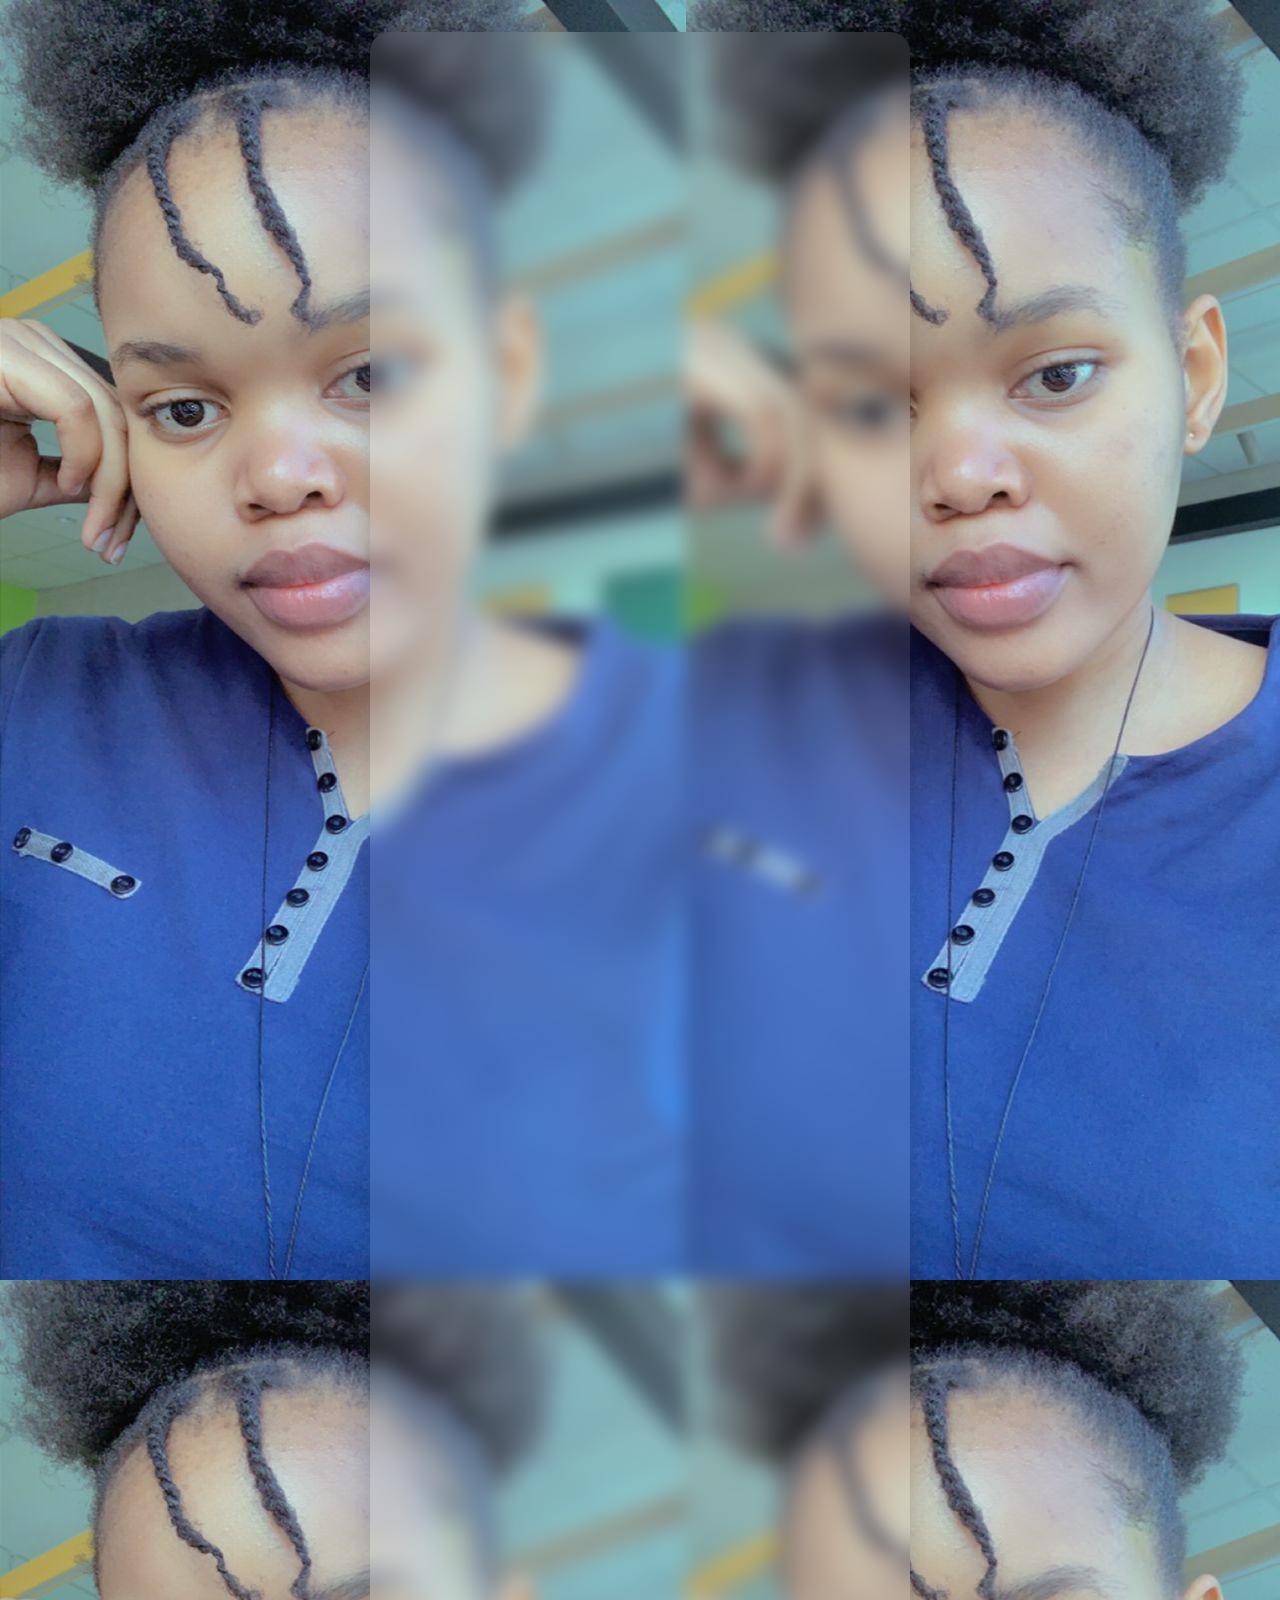
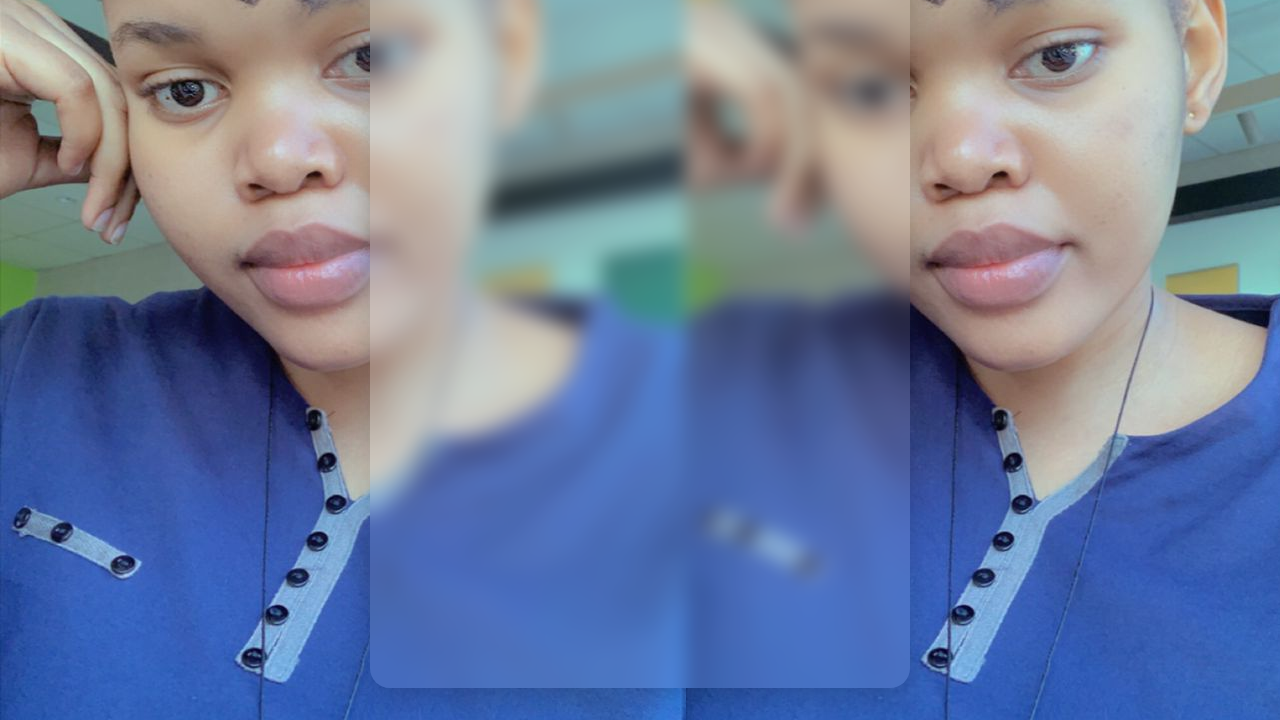
<file: index.html>
<!DOCTYPE html>
<html lang="en">

<head>
    <meta charset="UTF-8">
    <meta name="viewport" content="width=device-width, initial-scale=1.0">
    <title>Just For You</title>
    <link rel="stylesheet" href="style.css">
    <script defer src="script.js"></script>
</head>

<body>

    <div class="container">
        <section class="fade-in">
            <h1>Hey, Jenny</h1>
            <p>This is something I wanted to share with you.</p>
            <p>There's no obligation for you to do anything. I just think you're important enough to at least understand
                what’s on my mind.</p>
        </section>

        <section class="fade-in">
            <h2>Our Story</h2>
            <p>Four years ago, we met, and I really liked you. You accepted me, and we had something special...</p>


            <section class="fade-in">
                <h2>What Happened</h2>
                <p>Life took us in different directions. I had to move, and my health made it hard to travel.</p>
                <p>I have to admit that I wasn't able to accomplish the goal of bringing you to Dom. Maybe I failed
                    because I didn't fully embrace the present moment, and if I had, it could have been something truly
                    special.</p>
                <p>I was, and still am, stuck in a cycle of disbelief about my life situation, and I let that affect our
                    relationship. I know I could have done better.</p>
            </section>
        </section>

        <section class="fade-in">
            <h2>How I Feel Now</h2>
            <p>Seeing you again reminded me of how much I still care. I don’t know what this means for us, but I wanted
                you to know.</p>
            <p>I’m going to be completely honest with you. I was so determined to achieve great things in life, and
                ending up like this has really broken me. It’s affected my self-esteem and shattered the big hopes I had
                for the future. I may act strong and smile, but this is me being fully open with you. Getting to know
                you made me realize just how incredibly special you are, and that’s created uncertainty about our
                future. I’m afraid I’m not enough for you because, honestly, I don’t feel like I’m enough for myself.
                Maybe if some miracle happens and I recover, I’d be more comfortable, but I want you to know that I’ve
                always been skeptical about marriage and kids😂. But after getting to know you, I’d be willing to change
                my perspective because you’re that amazing.

                I don’t know what you think about all of this. Maybe you’ve moved on, and I wouldn’t blame you for that.
                The life I imagined hasn’t happened, and it is what it is. </p>
            <p>But despite all the struggles I’ve faced, I’m
                really grateful to have known you. You’ve inspired me in so many ways—I’ve done things because of you.
                Just thinking of you has motivated me to learn, work, and push forward. I could go on all day talking
                about you, but just know that you’re the best thing that ever happened to me. I swear, I’ll always
                cherish the wonderful moments we shared.</p>
            <p>In physics, we believe in the concept of a multiverse, where everything that can happen is happening.
                Understanding this brings me comfort, knowing that somewhere out there, we're together, and everything
                is perfect, just as we’ve always dreamed.

            </p>
            <p>I am sorry for letting you down, Love you. ♥</p>
        </section>

        <section class="fade-in">
            <h2>Thank You</h2>
            <p>No expectations, no pressure. Just my truth. Thank you for being a part of my life.</p>
            <button id="play-button" class="play-button">Play Audio</button>
        </section>

        <audio id="bg-audio" playsinline>
            <source src="audio.mp3" type="audio/mpeg">
        </audio>

       

    </div>

</body>

</html>
</file>
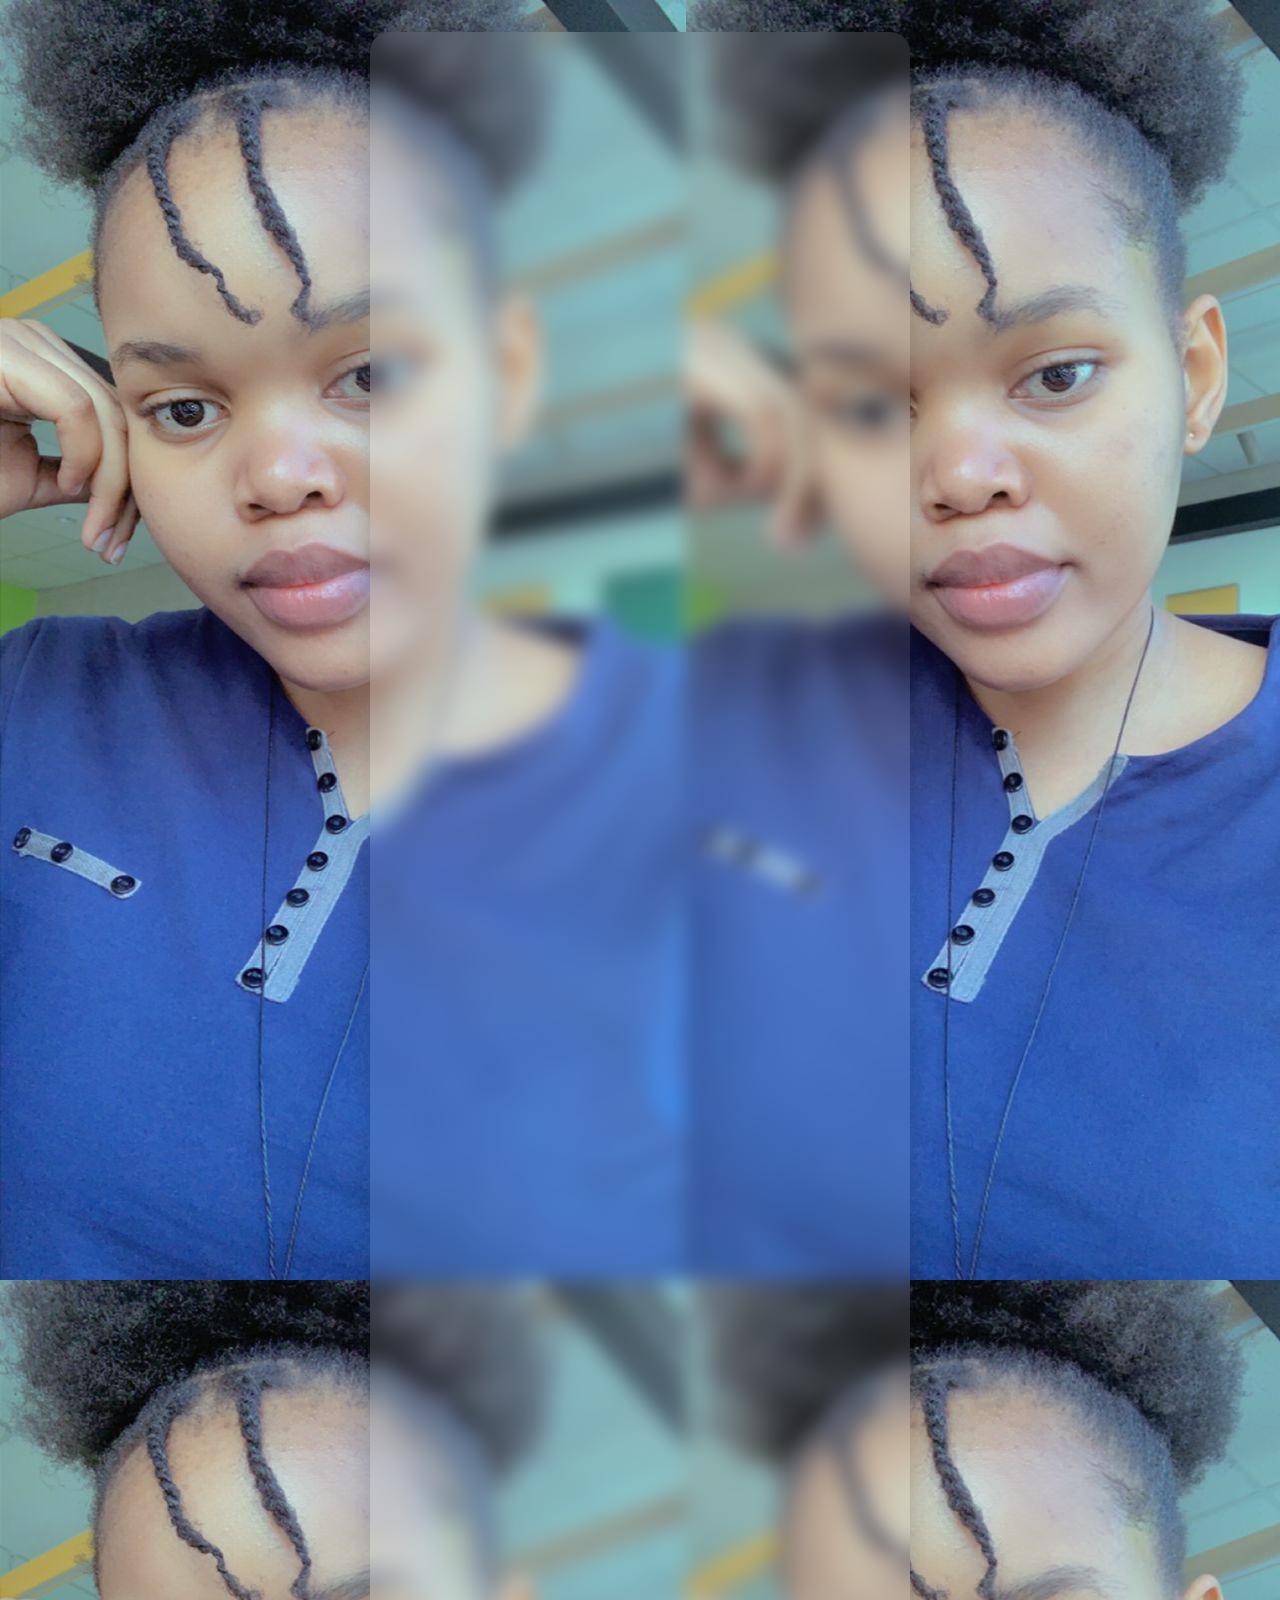
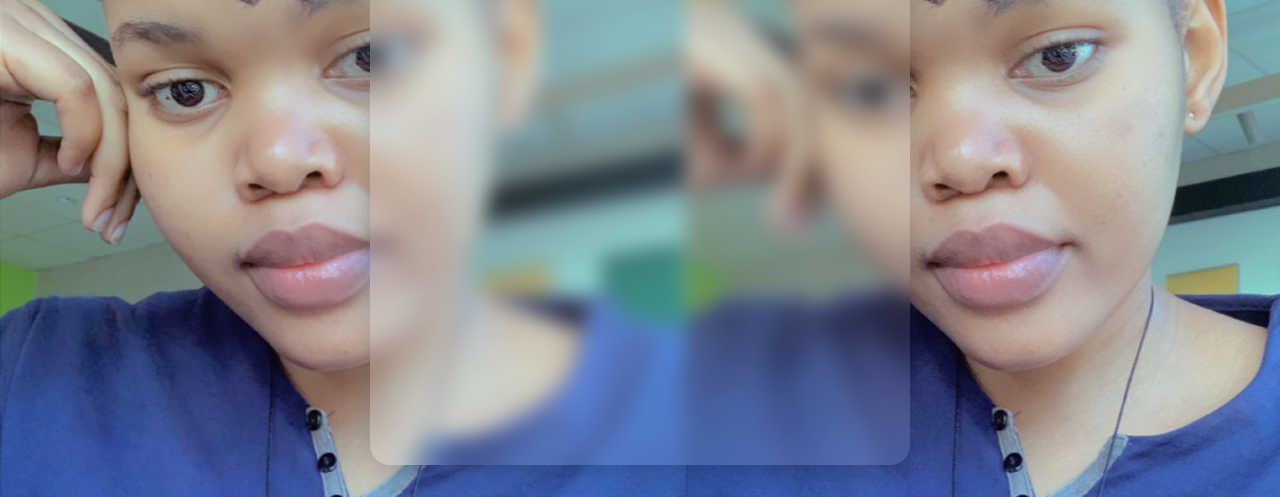
<file: índex.html>
<!DOCTYPE html>
<html lang="en">

<head>
    <meta charset="UTF-8">
    <meta name="viewport" content="width=device-width, initial-scale=1.0">
    <title>Just For You</title>
    <link rel="stylesheet" href="style.css">
    <script defer src="script.js"></script>
</head>

<body>

    <div class="container">
        <section class="fade-in">
            <h1>Hey, Jenny</h1>
            <p>This is something I wanted to share with you.</p>
            <p>There's no obligation for you to do anything. I just think you're important enough to at least understand
                what’s on my mind.</p>
        </section>

        <section class="fade-in">
            <h2>Our Story</h2>
            <p>Four years ago, we met, and I really liked you. You accepted me, and we had something special...</p>


            <section class="fade-in">
                <h2>What Happened</h2>
                <p>Life took us in different directions. I had to move, and my health made it hard to travel.</p>
                <p>I have to admit that I wasn't able to accomplish the goal of bringing you to Dom. Maybe I failed
                    because I didn't fully embrace the present moment, and if I had, it could have been something truly
                    special.</p>
                <p>I was, and still am, stuck in a cycle of disbelief about my life situation, and I let that affect our
                    relationship. I know I could have done better.</p>
            </section>
        </section>

        <section class="fade-in">
            <h2>How I Feel Now</h2>
            <p>Seeing you again reminded me of how much I still care. I don’t know what this means for us, but I wanted
                you to know.</p>
            <p>I’m going to be completely honest with you. I was so determined to achieve great things in life, and
                ending up like this has really broken me. It’s affected my self-esteem and shattered the big hopes I had
                for the future. I may act strong and smile, but this is me being fully open with you. Getting to know
                you made me realize just how incredibly special you are, and that’s created uncertainty about our
                future. I’m afraid I’m not enough for you because, honestly, I don’t feel like I’m enough for myself.
                Maybe if some miracle happens and I recover, I’d be more comfortable, but I want you to know that I’ve
                always been skeptical about marriage and kids. But after getting to know you, I’d be willing to change
                my perspective because you’re that amazing.

                I don’t know what you think about all of this. Maybe you’ve moved on, and I wouldn’t blame you for that.
                The life I imagined hasn’t happened, and it is what it is. </p>
            <p>But despite all the struggles I’ve faced, I’m
                really grateful to have known you. You’ve inspired me in so many ways—I’ve done things because of you.
                Just thinking of you has motivated me to learn, work, and push forward. I could go on all day talking
                about you, but just know that you’re the best thing that ever happened to me. I swear, I’ll always
                cherish the wonderful moments we shared.</p>
            <p>I am sorry for letting you down, Love you. ♥</p>
        </section>

        <section class="fade-in">
            <h2>Thank You</h2>
            <p>No expectations, no pressure. Just my truth. Thank you for being a part of my life.</p>
        </section>

    </div>

</body>

</html>
</file>
<file: style.css>
@import url('https://fonts.googleapis.com/css2?family=Dancing+Script:wght@600&family=Open+Sans:wght@300;400&display=swap');

body {
    margin: 0;
    padding: 0;
    font-family: 'Open Sans', sans-serif;
    background-image: url('./jen.jpg');
    /* background: linear-gradient(120deg, #ff9a9e, #fad0c4); */
    min-height: 100vh;
    display: flex;
    justify-content: center;
    align-items: center;
    text-align: center;
    color: #fff;
    overflow-x: hidden;
}

body::before {
    backdrop-filter: blur(10px);
}

.container {
    max-width: 500px;
    padding: 20px;
    margin: 2rem 1rem;
    background: rgba(255, 255, 255, 0.1);
    backdrop-filter: blur(10px);
    border-radius: 20px;
    box-shadow: 0 10px 30px rgba(0, 0, 0, 0.2);
    animation: fadeInContainer 1.5s ease-in-out;
}

@keyframes fadeInContainer {
    from {
        opacity: 0;
        transform: translateY(-20px);
    }
    to {
        opacity: 1;
        transform: translateY(0);
    }
}

h1, h2 {
    font-family: 'Dancing Script', cursive;
    font-size: 2rem;
    text-shadow: 0px 0px 10px rgba(255, 255, 255, 0.7);
}

p {
    font-size: 1.2rem;
    line-height: 1.6;
}

.fade-in {
    opacity: 0;
    transform: translateY(20px);
    animation: fadeInUp 1.5s ease-in-out forwards;
}

@keyframes fadeInUp {
    from {
        opacity: 0;
        transform: translateY(20px);
    }
    to {
        opacity: 1;
        transform: translateY(0);
    }
}

.fade-in:nth-child(1) { animation-delay: 0.5s; }
.fade-in:nth-child(2) { animation-delay: 1s; }
.fade-in:nth-child(3) { animation-delay: 1.5s; }
.fade-in:nth-child(4) { animation-delay: 2s; }
.fade-in:nth-child(5) { animation-delay: 2.5s; }

/* Add soft glowing effect on hover */
h1:hover, h2:hover {
    color: #ffd6ff;
    text-shadow: 0px 0px 20px rgba(255, 255, 255, 0.9);
    transition: all 0.3s ease-in-out;
}


.play-button {
    background: linear-gradient(45deg, #6141ff, #4b2bff);
    border: none;
    padding: 15px 30px;
    font-size: 18px;
    font-weight: bold;
    color: white;
    border-radius: 50px;
    cursor: pointer;
    transition: 0.3s ease-in-out;
    box-shadow: 0 4px 15px rgba(255, 65, 108, 0.5);
}

.play-button:hover {
    background: linear-gradient(45deg, #ff4b2b, #ff416c);
    transform: scale(1.1);
    box-shadow: 0 6px 20px rgba(255, 65, 108, 0.8);
}

.play-button:active {
    transform: scale(0.95);
}

/* Responsive Design */
@media (max-width: 400px) {
    body {
        padding: 10px;
    }
}
</file>
